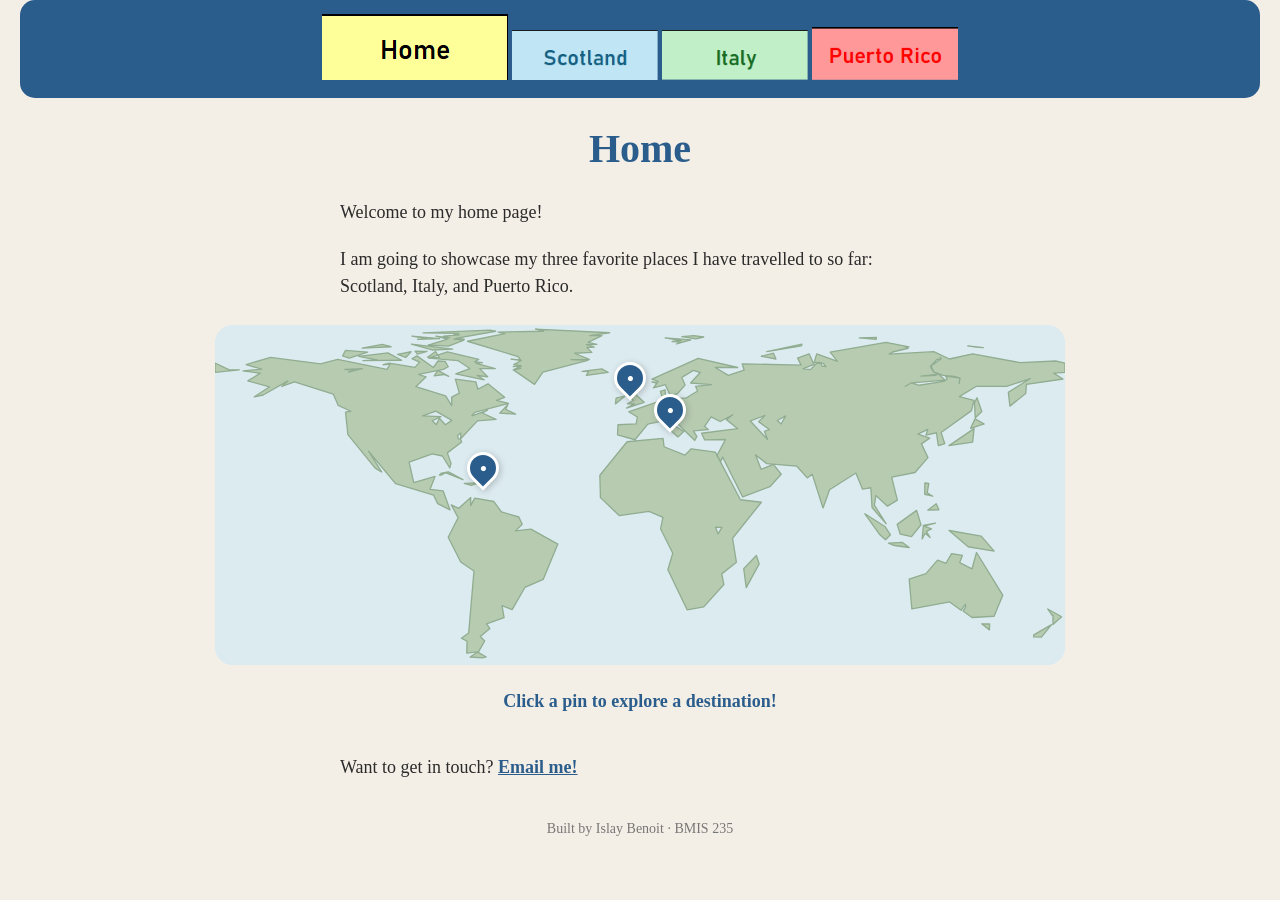
<file: index.html>
<!DOCTYPE html>
<!--
  Author: Islay Benoit
  GU username: islaybenoit10
  Course: BMIS 235 - HTML-3
-->
<html lang="en">
<head>
<meta charset="utf-8">
<meta name="author" content="Islay Benoit">
<title>Home</title>
<link rel="stylesheet" href="styles.css">
</head>

<body>

<!-- HTML: Navigation menu -->
<nav>
    <a href="index.html"><img src="img/Home.png" alt="Home"></a>
    <a href="Scotland.html"><img src="img/Scotland.png" alt="Scotland"></a>
    <a href="Italy.html"><img src="img/Italy.png" alt="Italy"></a>
    <a href="Puerto Rico.html"><img src="img/Puerto Rico.png" alt="Puerto Rico"></a>
</nav>

<h1>Home</h1>

<p>Welcome to my home page!</p>

<p>I am going to showcase my three favorite places I have travelled to so far: Scotland, Italy, and Puerto Rico.</p>

<!-- HTML: Interactive world map with three destination pins -->
<div class="showcase">

    <div class="showcase-map">

        <svg viewBox="0 0 900 360" role="img"
             aria-label="World map showing Scotland, Italy, and Puerto Rico">

            <!-- Ocean background -->
            <rect width="900" height="360" fill="#dcebf0"/>

            <!-- Geographic land outlines -->
            <path class="showcase-land" fill-rule="evenodd" d="
M 0.0,40.3 L 15.1,47.5 L 25.8,47.5 L 0.0,50.1 L 0.0,40.3 Z
M 900.0,50.1 L 887.9,51.0 L 897.9,57.2 L 859.1,62.9 L 858.4,72.5 L 841.7,85.9 L 840.0,71.3 L 863.3,56.7 L 838.0,65.0 L 806.2,64.9 L 788.1,75.8 L 803.6,79.8 L 801.0,90.7 L 768.8,113.9 L 772.7,125.7 L 766.3,127.7 L 765.7,126.9 L 763.9,114.1 L 752.8,116.5 L 754.7,110.6 L 744.3,115.5 L 756.7,119.8 L 748.0,125.9 L 754.9,140.4 L 741.2,156.2 L 716.5,161.0 L 722.5,185.4 L 712.0,191.8 L 699.9,180.5 L 698.1,190.7 L 710.7,210.5 L 695.7,193.3 L 694.4,172.3 L 685.6,173.8 L 678.6,156.7 L 650.7,174.5 L 643.8,193.7 L 632.3,157.9 L 627.1,161.9 L 616.1,149.5 L 584.3,146.8 L 572.3,137.5 L 578.2,152.8 L 591.3,147.6 L 599.5,158.0 L 587.5,171.2 L 558.7,182.1 L 537.5,139.7 L 535.6,144.2 L 531.4,138.6 L 540.4,121.2 L 518.5,121.7 L 515.2,114.6 L 553.5,109.8 L 541.5,100.2 L 548.2,95.0 L 534.9,102.2 L 525.4,97.2 L 518.3,107.3 L 522.5,110.8 L 506.5,112.1 L 510.2,117.9 L 508.0,122.3 L 483.9,98.7 L 481.0,102.7 L 496.3,112.9 L 490.2,118.5 L 471.9,102.1 L 458.3,105.0 L 444.7,121.5 L 426.2,116.3 L 426.7,105.6 L 446.0,104.7 L 447.2,97.4 L 438.0,91.9 L 474.6,79.2 L 471.5,70.2 L 476.6,68.6 L 477.2,78.1 L 498.4,77.5 L 511.0,69.9 L 508.8,64.9 L 525.9,63.1 L 503.6,61.4 L 513.8,50.3 L 506.6,48.1 L 494.2,55.4 L 497.7,63.6 L 489.6,72.8 L 482.0,74.6 L 476.9,63.2 L 464.2,66.6 L 467.9,61.7 L 462.6,60.3 L 467.8,60.8 L 469.3,59.8 L 462.7,57.4 L 511.6,35.3 L 553.5,45.0 L 529.7,45.0 L 543.5,53.4 L 560.3,47.9 L 558.2,41.1 L 620.6,42.5 L 616.8,35.0 L 629.1,30.5 L 634.1,41.7 L 622.8,46.3 L 630.3,47.3 L 636.7,40.9 L 641.5,40.4 L 642.7,43.4 L 647.0,44.1 L 644.1,40.6 L 639.9,39.6 L 634.4,39.9 L 637.1,30.6 L 659.1,38.5 L 651.3,28.8 L 710.4,18.3 L 734.8,23.1 L 730.9,23.1 L 733.9,24.6 L 717.5,28.6 L 713.7,30.9 L 761.1,28.2 L 777.6,36.0 L 802.2,30.5 L 852.8,39.9 L 890.2,38.1 L 900.0,40.3 L 900.0,50.1 Z
M 529.8,134.6 L 556.3,185.0 L 578.5,187.7 L 548.0,225.8 L 552.1,251.3 L 536.6,263.5 L 538.8,274.7 L 517.5,298.5 L 500.0,301.7 L 479.5,259.2 L 484.7,241.7 L 471.8,215.7 L 474.3,203.7 L 459.6,197.3 L 428.2,201.9 L 408.1,182.8 L 407.5,159.1 L 436.3,123.6 L 474.4,120.0 L 475.5,128.9 L 497.5,137.8 L 504.3,131.1 L 529.8,134.6 Z
M 241.5,175.6 L 248.9,195.8 L 235.8,189.1 L 231.5,180.2 L 191.2,167.9 L 162.6,133.7 L 176.4,155.6 L 169.6,151.5 L 140.7,116.0 L 138.2,92.2 L 143.8,91.3 L 130.5,85.2 L 125.2,73.1 L 84.2,60.1 L 70.6,65.1 L 77.1,59.2 L 51.0,74.1 L 41.6,76.0 L 57.9,65.4 L 34.7,59.2 L 48.0,51.1 L 29.7,48.6 L 49.5,46.7 L 32.9,41.9 L 58.8,34.3 L 111.8,41.2 L 129.9,36.3 L 182.0,47.0 L 185.6,41.3 L 178.0,42.1 L 184.5,40.4 L 211.7,44.9 L 216.6,39.3 L 208.5,35.7 L 213.8,32.7 L 231.3,45.0 L 236.1,38.1 L 243.6,38.5 L 247.0,44.2 L 241.6,47.0 L 215.5,52.3 L 223.4,55.0 L 212.6,65.3 L 244.2,75.1 L 250.6,85.3 L 250.6,76.4 L 258.7,72.1 L 254.5,57.3 L 276.2,60.2 L 278.3,68.0 L 289.1,62.3 L 306.7,76.6 L 298.1,79.9 L 310.8,82.9 L 275.0,92.5 L 272.0,96.1 L 288.5,90.3 L 283.0,93.2 L 297.6,99.9 L 277.9,101.5 L 260.1,120.5 L 260.3,114.4 L 256.9,116.7 L 257.5,120.2 L 260.0,121.0 L 261.2,123.9 L 246.0,135.4 L 249.9,146.5 L 248.6,151.2 L 240.8,138.7 L 230.0,136.5 L 205.5,145.3 L 210.4,166.9 L 233.0,160.3 L 227.7,174.0 L 241.5,175.6 Z
M 266.6,347.4 L 266.9,334.9 L 260.9,331.6 L 268.6,326.1 L 274.2,260.4 L 260.2,250.9 L 246.9,224.7 L 257.4,204.1 L 250.2,190.4 L 258.1,194.1 L 270.8,182.6 L 270.7,191.2 L 275.0,183.3 L 295.3,186.9 L 303.3,197.9 L 321.7,203.3 L 325.3,211.0 L 318.2,218.0 L 334.5,216.2 L 363.0,232.0 L 347.5,269.4 L 328.1,277.9 L 314.6,301.3 L 303.9,297.2 L 306.1,309.9 L 287.5,316.5 L 291.0,321.3 L 280.9,329.9 L 285.6,334.6 L 279.1,345.8 L 266.6,347.4 Z
M 824.9,308.4 L 801.5,309.7 L 792.1,302.8 L 794.9,298.5 L 794.4,295.7 L 789.9,302.1 L 777.9,293.2 L 737.8,300.5 L 735.0,269.0 L 752.8,263.2 L 765.0,249.0 L 774.0,252.3 L 779.9,242.0 L 791.4,243.9 L 788.5,251.6 L 801.5,258.3 L 806.3,240.9 L 834.1,286.1 L 824.9,308.4 Z
M 338.3,62.9 L 316.3,47.8 L 324.1,45.7 L 315.8,47.6 L 324.4,43.2 L 315.8,44.1 L 324.2,43.0 L 316.3,42.0 L 324.4,37.6 L 313.5,36.1 L 323.6,36.9 L 320.7,33.4 L 267.3,17.2 L 307.0,9.2 L 299.7,7.5 L 347.8,6.6 L 339.3,4.3 L 417.8,8.2 L 396.8,11.2 L 409.7,11.3 L 395.0,18.4 L 404.3,20.6 L 393.2,20.9 L 401.6,23.4 L 393.7,23.8 L 399.0,29.0 L 380.7,29.9 L 396.3,36.5 L 376.9,36.6 L 394.7,37.5 L 347.2,50.0 L 338.3,62.9 Z
M 825.0,239.4 L 797.4,234.8 L 777.3,217.6 L 811.3,223.6 L 825.0,239.4 Z
M 737.5,224.1 L 725.6,221.5 L 722.3,211.1 L 742.9,196.3 L 747.5,211.5 L 737.5,224.1 Z
M 562.5,278.1 L 559.8,258.0 L 573.2,244.1 L 576.2,252.9 L 562.5,278.1 Z
M 285.0,58.0 L 254.9,51.8 L 269.9,46.1 L 257.5,37.8 L 226.2,35.0 L 246.1,28.4 L 279.3,36.4 L 274.8,38.9 L 283.2,39.8 L 276.5,40.7 L 296.8,46.2 L 280.2,46.2 L 288.7,54.8 L 277.5,53.5 L 285.0,58.0 Z
M 710.0,227.4 L 704.0,222.1 L 688.1,199.9 L 709.3,213.3 L 715.2,222.1 L 710.0,227.4 Z
M 802.2,124.1 L 777.2,127.7 L 803.7,109.7 L 802.2,124.1 Z
M 197.5,37.3 L 156.6,37.7 L 171.4,36.9 L 152.2,33.3 L 183.1,29.5 L 197.5,37.3 Z
M 454.4,81.9 L 435.7,88.0 L 444.1,83.6 L 436.7,83.4 L 443.3,79.7 L 435.5,74.8 L 437.5,66.4 L 454.4,81.9 Z
M 220.3,8.4 L 291.1,5.5 L 297.2,6.6 L 254.9,14.2 L 263.9,15.0 L 252.8,14.9 L 263.6,16.1 L 247.3,22.3 L 225.8,21.2 L 246.3,15.0 L 233.8,11.8 L 248.5,13.7 L 242.0,11.8 L 258.9,10.4 L 252.6,10.4 L 257.9,8.9 L 220.3,8.4 Z
M 748.7,226.6 L 750.1,212.2 L 762.9,209.7 L 750.8,212.9 L 758.6,215.9 L 753.2,218.6 L 757.2,225.1 L 751.9,220.6 L 748.7,226.6 Z
M 875.0,330.4 L 866.7,330.3 L 867.0,328.1 L 885.8,317.2 L 875.0,330.4 Z
M 735.0,235.6 L 719.6,233.5 L 713.0,231.0 L 727.6,230.1 L 735.0,235.6 Z
M 887.3,317.2 L 887.3,307.3 L 886.2,307.2 L 881.7,300.7 L 896.4,308.9 L 887.3,317.2 Z
M 318.4,94.3 L 301.5,93.4 L 310.2,84.0 L 307.8,89.3 L 318.4,94.3 Z
M 262.5,163.8 L 245.3,156.9 L 243.1,156.8 L 239.9,158.8 L 237.6,158.9 L 239.9,156.8 L 247.1,155.6 L 262.5,163.8 Z
M 760.0,181.3 L 751.5,179.2 L 751.6,167.3 L 755.8,167.7 L 754.1,177.7 L 760.0,181.3 Z
M 416.3,50.2 L 393.2,53.4 L 395.8,49.2 L 388.7,49.1 L 409.5,46.5 L 416.3,50.2 Z
M 766.5,195.6 L 754.7,196.1 L 763.6,189.2 L 766.5,195.6 Z
M 434.6,75.0 L 424.0,83.5 L 424.7,77.4 L 434.6,75.0 Z
M 814.5,104.8 L 800.0,109.4 L 804.8,99.4 L 814.5,104.8 Z
M 805.0,98.3 L 804.1,82.3 L 806.8,77.0 L 811.9,91.5 L 805.0,98.3 Z
M 279.2,167.1 L 271.4,169.7 L 263.8,167.6 L 279.2,167.1 Z
M 161.7,28.8 L 142.2,35.0 L 135.0,32.8 L 138.2,26.8 L 161.7,28.8 Z
M 820.0,322.8 L 811.7,316.4 L 820.2,316.6 L 820.0,322.8 Z
M 230.7,26.5 L 208.0,20.2 L 251.6,25.5 L 230.7,26.5 Z
M 287.2,351.5 L 283.2,352.4 L 270.1,351.5 L 278.1,346.3 L 287.2,351.5 Z
M 621.0,22.1 L 584.2,28.2 L 621.5,20.3 L 621.0,22.1 Z
M 247.5,54.3 L 242.5,52.4 L 232.1,53.9 L 236.0,48.1 L 247.5,54.3 Z
M 186.4,23.0 L 155.8,24.5 L 177.2,20.6 L 186.4,23.0 Z
M 214.5,15.1 L 224.2,14.5 L 208.5,11.7 L 237.8,14.4 L 214.5,15.1 Z
M 488.6,20.1 L 492.5,17.8 L 484.0,17.5 L 493.5,16.5 L 476.7,13.7 L 503.8,15.7 L 488.6,20.1 Z
M 237.5,34.5 L 232.5,34.7 L 225.0,34.1 L 233.6,28.1 L 237.5,34.5 Z
M 207.6,28.3 L 202.0,34.4 L 193.3,31.0 L 207.6,28.3 Z
M 594.0,36.0 L 578.5,33.1 L 591.3,29.8 L 594.0,36.0 Z
M 214.3,30.8 L 211.8,27.7 L 224.5,27.9 L 214.3,30.8 Z
M 806.0,23.3 L 797.0,22.1 L 813.5,23.9 L 806.0,23.3 Z
M 700.0,15.3 L 682.2,13.7 L 700.3,13.1 L 700.0,15.3 Z
M 517.5,12.7 L 509.1,14.6 L 494.3,12.3 L 507.0,11.3 L 517.5,12.7 Z
M 585.1,121.3 L 566.8,101.6 L 582.3,95.8 L 575.6,102.3 L 586.9,110.7 L 581.7,112.6 L 585.1,121.3 Z
M 234.4,105.7 L 230.0,101.4 L 239.3,97.1 L 219.7,96.2 L 233.9,91.2 L 250.8,101.0 L 244.0,105.7 L 237.5,98.8 L 234.4,105.7 Z
M 532.6,221.2 L 530.0,214.1 L 536.8,214.2 L 532.6,221.2 Z
M 604.3,96.3 L 599.4,104.8 L 595.4,101.1 L 604.3,96.3 Z
M 141.3,49.9 L 146.9,47.6 L 137.6,47.1 L 156.0,46.1 L 141.3,49.9 Z
M 771.8,59.7 L 745.5,63.8 L 737.4,61.2 L 730.9,64.9 L 737.4,61.2 L 773.1,58.4 L 766.1,51.9 L 763.2,53.2 L 747.5,54.2 L 765.4,52.1 L 761.0,50.0 L 757.4,44.0 L 764.4,36.6 L 768.9,35.7 L 768.2,34.2 L 769.0,35.7 L 758.2,43.4 L 761.1,49.6 L 770.8,53.4 L 783.0,54.4 L 788.9,56.2 L 787.8,62.0 L 788.8,56.3 L 773.6,54.2 L 775.2,57.2 L 771.8,59.7 Z
            "/>

        </svg>

        <!-- Three location pins only -->
        <button type="button"
                class="showcase-pin showcase-scotland"
                data-place="Scotland"
                aria-label="Scotland">●</button>

        <button type="button"
                class="showcase-pin showcase-italy"
                data-place="Italy"
                aria-label="Italy">●</button>

        <button type="button"
                class="showcase-pin showcase-puerto-rico"
                data-place="Puerto Rico"
                aria-label="Puerto Rico">●</button>

    </div>

    <div class="showcase-result" aria-live="polite">
        Click a pin to explore a destination!
    </div>

    <style>
    /* CSS: Styles only the interactive map */

    .showcase {
        width: 100%;
        max-width: 850px;
        margin: 25px auto;
        font-family: Georgia, serif;
    }

    .showcase-map {
        position: relative;
        width: 100%;
        overflow: hidden;
        border-radius: 18px;
        background: #dcebf0;
    }

    .showcase-map svg {
        display: block;
        width: 100%;
        height: auto;
    }

    .showcase-land {
        fill: #b7cbb1;
        stroke: #91ad91;
        stroke-width: 1.4;
        stroke-linejoin: round;
    }

    .showcase-pin {
        position: absolute;
        width: 32px;
        height: 32px;
        padding: 0;
        border: 3px solid white;
        border-radius: 50% 50% 50% 0;
        background: #2b5d8c;
        color: white;
        font-size: 12px;
        cursor: pointer;
        transform: translate(-50%, -100%) rotate(-45deg);
        box-shadow: 0 2px 6px #5555;
    }

    .showcase-pin:hover {
        background: #d49b42;
    }

    .showcase-pin:focus-visible {
        outline: 3px solid #d49b42;
        outline-offset: 4px;
    }

    /* Pin positions use the map's longitude and latitude */
    .showcase-scotland {
        left: 48.8%;
        top: 20.3%;
    }

    .showcase-italy {
        left: 53.5%;
        top: 29.7%;
    }

    .showcase-puerto-rico {
        left: 31.5%;
        top: 46.8%;
    }

    .showcase-result {
        box-sizing: border-box;
        width: 100%;
        min-height: 52px;
        margin-top: 12px;
        padding: 14px;
        border-radius: 12px;
        background: #f4efe6;
        color: #2b5d8c;
        text-align: center;
        font-size: 18px;
        font-weight: bold;
    }
    </style>

    <script>
    // JavaScript: Displays the destination when a pin is clicked

    document.querySelectorAll(".showcase .showcase-pin")
        .forEach(function(pin) {

            pin.addEventListener("click", function() {

                document.querySelector(".showcase-result").textContent =
                    "✈ " + pin.dataset.place;

            });

        });
    </script>

</div>

<!-- Email link -->
<p>Want to get in touch?
<a href="ibenoit@zagmail.gonzaga.edu">Email me!</a></p>

<footer>Built by Islay Benoit &middot; BMIS 235</footer>

</body>
</html>
</file>
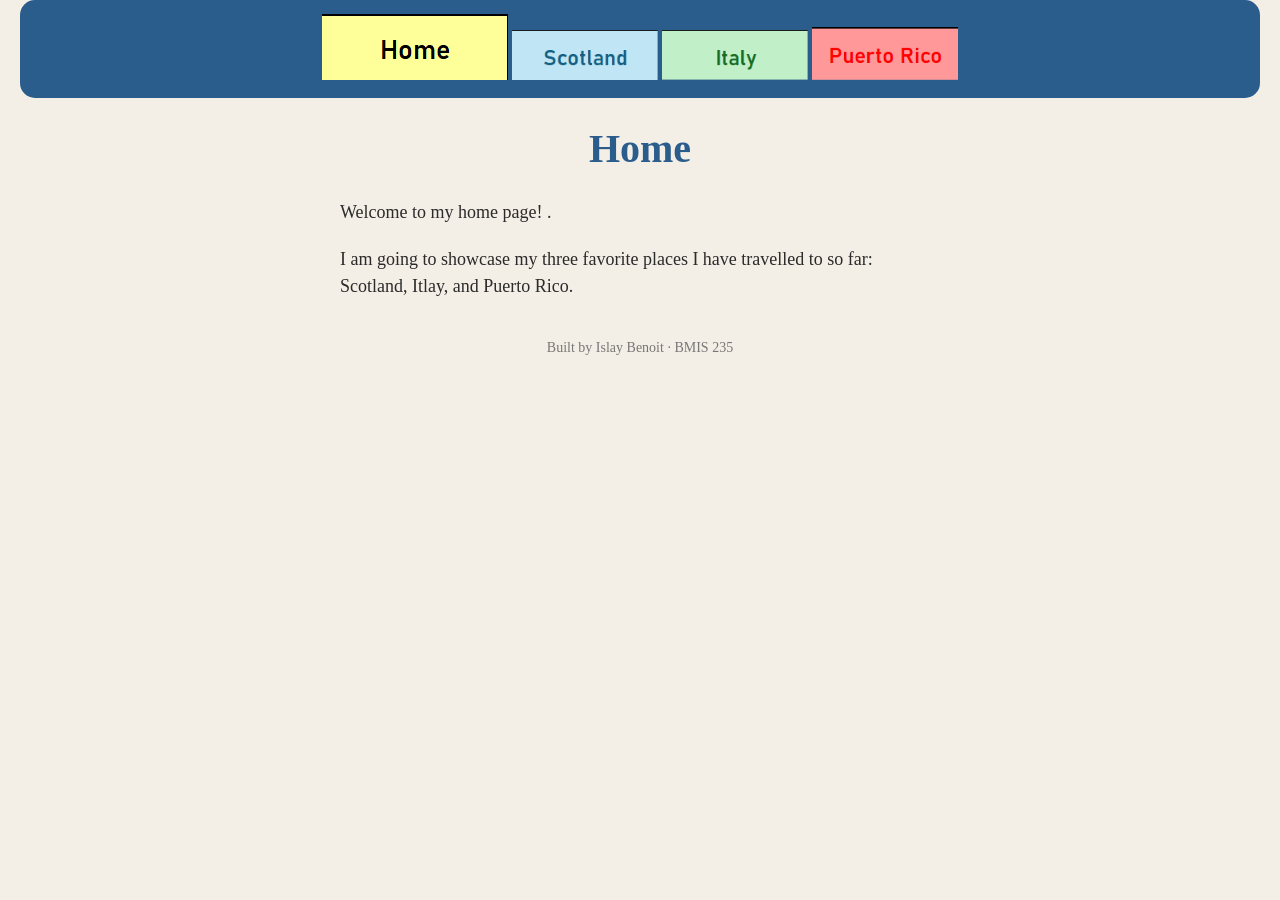
<file: Home.html>
<!DOCTYPE html>
<!--
  Author: Islay Benoit
  GU username: islaybenoit10
  Course: BMIS 235 - HTML-3
-->
<html lang="en">
<head>
<meta charset="utf-8">
<meta name="author" content="Islay Benoit">
<title>Home</title>

<!-- this one line connects the page to the stylesheet -->
<link rel="stylesheet" href="styles.css">
</head>
<body>

<!-- ===== MENU ============================================================
     The menu is four links. Each link wraps an image instead of words.
     Build it once on this page, check that every link works,
     then copy the whole <nav> block and paste it over the menu on the
     other three pages, so every page has the exact same menu.
     ===================================================================== -->
<nav>
    <a href="Home.html"><img src="img/Home.png" alt="Home"></a>
    <a href="Scotland.html"><img src="img/Scotland.png" alt="Scotland"></a>
    <a href="Itlay.html"><img src="img/Italy.png" alt="Italy"></a>
    <a href="Puerto Rico.html"><img src="img/Puerto Rico.png" alt="Puerto Rico"></a>
</nav>

<h1>Home</h1>
<p>Welcome to my home page! .</p>
<p> I am going to showcase my three favorite places I have travelled to so far: Scotland, Itlay, and Puerto Rico.</p>

<!-- ===== SHOWCASE ======================================================
     This box is empty on purpose. In Part 7 you paste an interactive
     graphic BETWEEN the opening <div> and the closing </div> below.
     ===================================================================== -->
<div class="showcase"></div>

<!-- Footer: fill in your name -->
<footer>Built by Islay Benoit &middot; BMIS 235</footer>

</body>
</html>
</file>
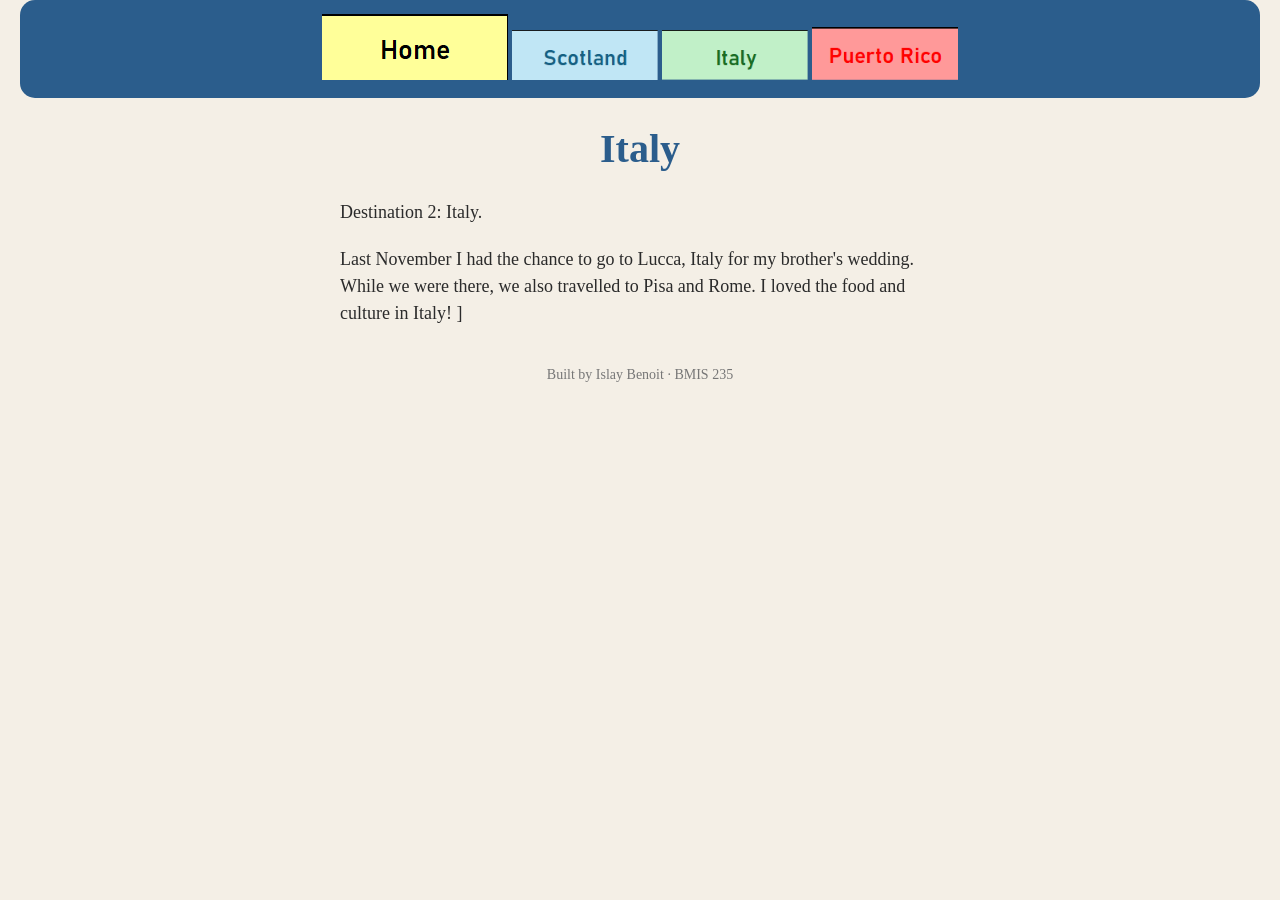
<file: Italy.html>
<!DOCTYPE html>
<!--
  Author: Islay Benoit
  GU username: islaybenoit10
  Course: BMIS 235 - HTML-3
-->
<html lang="en">
<head>
<meta charset="utf-8">
<meta name="author" content="Islay Benoit">
<title>Italy</title>

<link rel="stylesheet" href="styles.css">
</head>
<body>

<nav>
    <a href="index.html"><img src="img/Home.png" alt="Home"></a>
    <a href="Scotland.html"><img src="img/Scotland.png" alt="Scotland"></a>
    <a href="Italy.html"><img src="img/Italy.png" alt="Italy"></a>
    <a href="Puerto Rico.html"><img src="img/Puerto Rico.png" alt="Puerto Rico"></a>
</nav>

<h1>Italy</h1>
<p>Destination 2: Italy.</p>

<p>Last November I had the chance to go to Lucca, Italy for my brother's wedding. While we were there, we also travelled to Pisa and Rome. I loved the food and culture in Italy! ]</p>

<footer>Built by Islay Benoit &middot; BMIS 235</footer>

</body>
</html>
</file>
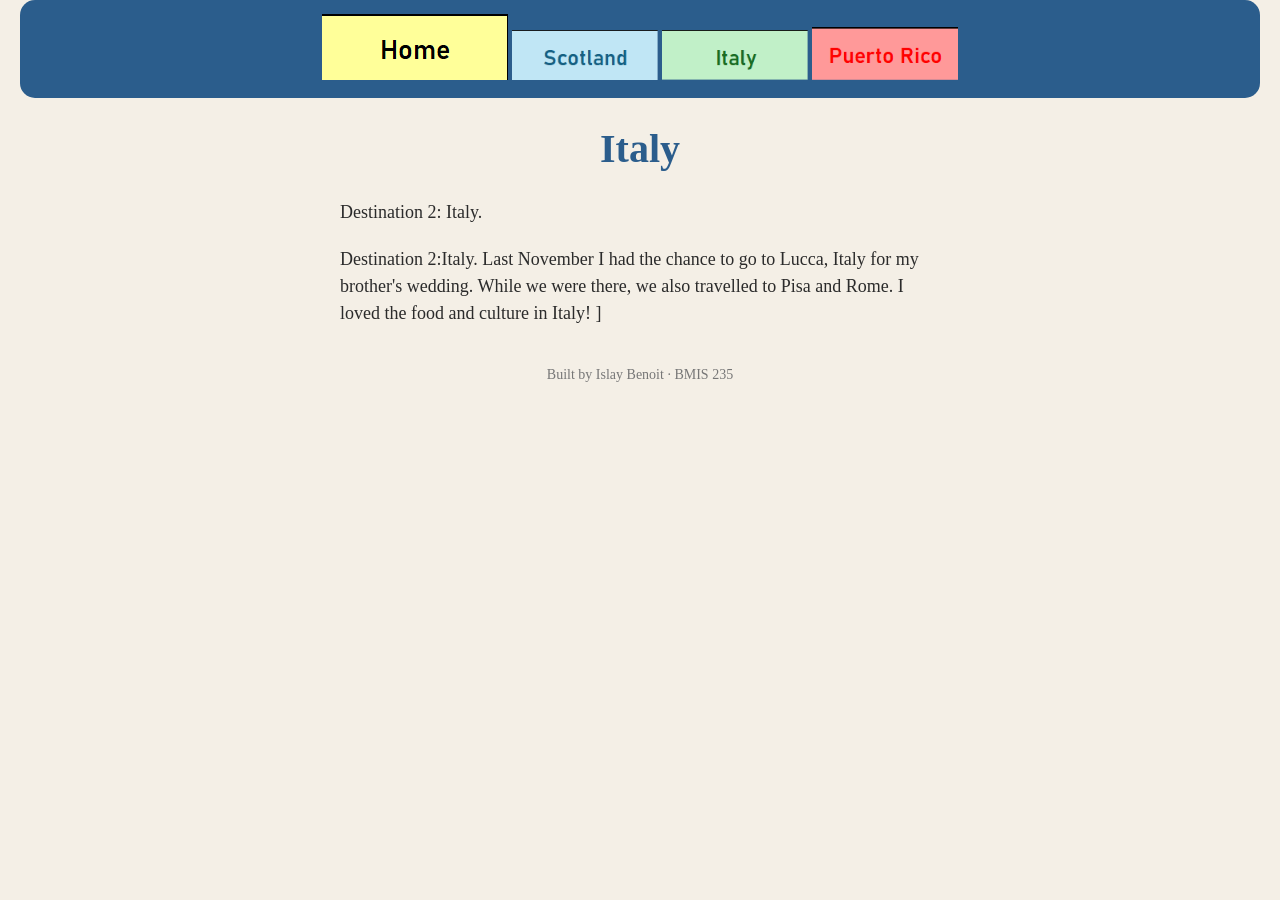
<file: Itlay.html>
<!DOCTYPE html>
<!--
  Author: Islay Benoit
  GU username: islaybenoit10
  Course: BMIS 235 - HTML-3
-->
<html lang="en">
<head>
<meta charset="utf-8">
<meta name="author" content="Islay Benoit">
<title>Italy</title>

<link rel="stylesheet" href="styles.css">
</head>
<body>

<nav>
    <a href="index.html"><img src="img/Home.png" alt="Home"></a>
    <a href="Scotland.html"><img src="img/Scotland.png" alt="Scotland"></a>
    <a href="Italy.html"><img src="img/Italy.png" alt="Italy"></a>
    <a href="Puerto Rico.html"><img src="img/Puerto Rico.png" alt="Puerto Rico"></a>
</nav>

<h1>Italy</h1>
<p>Destination 2: Italy.</p>

<p>Destination 2:Italy. Last November I had the chance to go to Lucca, Italy for my brother's wedding. While we were there, we also travelled to Pisa and Rome. I loved the food and culture in Italy! ]</p>

<footer>Built by Islay Benoit &middot; BMIS 235</footer>

</body>
</html>
</file>
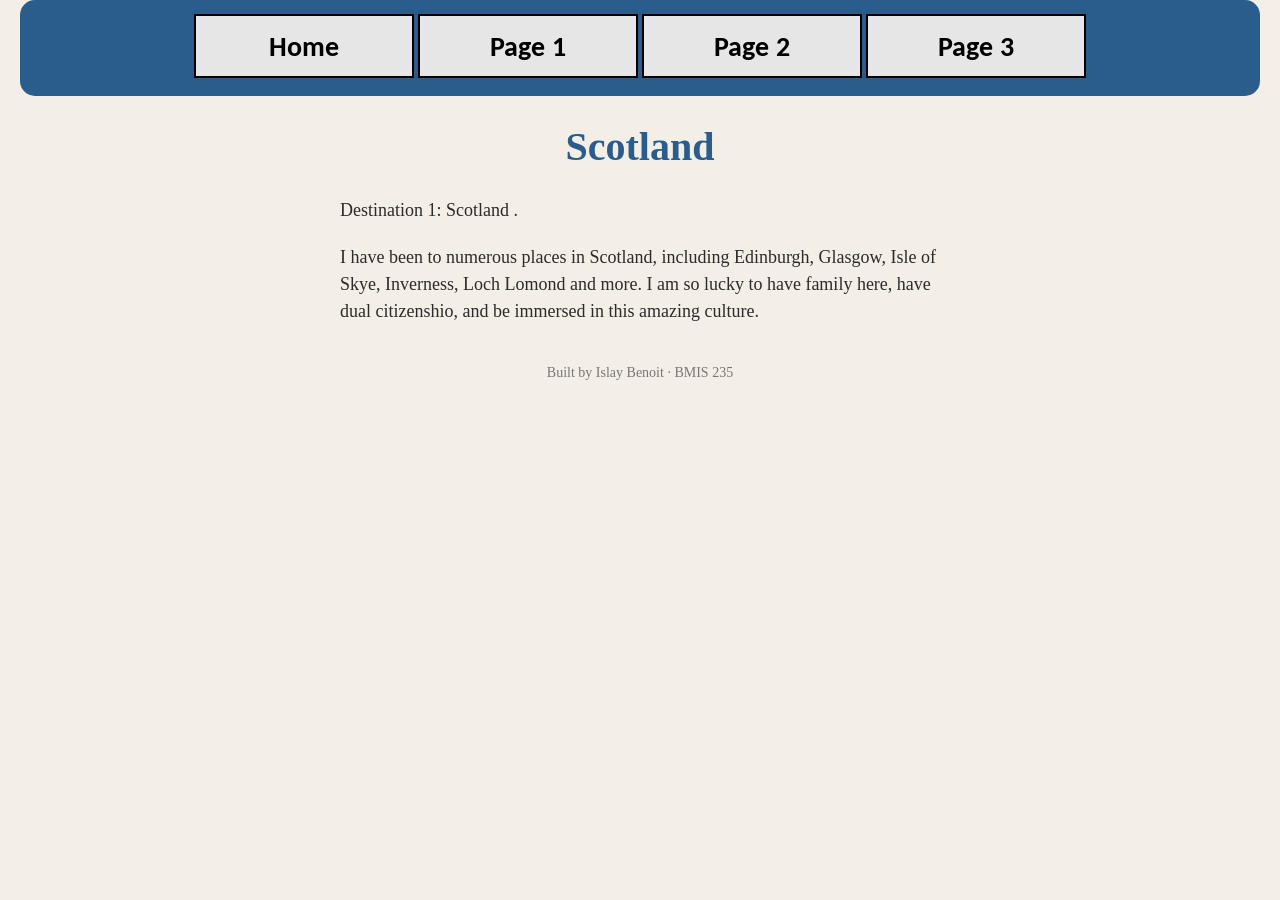
<file: page1.html>
<!DOCTYPE html>
<!--
  Author: Islay Benoit
  GU username: islaybenoit10
  Course: BMIS 235 - HTML-3
-->
<html lang="en">
<head>
<meta charset="utf-8">
<meta name="author" content="Islay Benoit">
<title>Scotland</title>

<!-- this one line connects the page to the stylesheet -->
<link rel="stylesheet" href="styles.css">
</head>
<body>

<!-- ===== MENU ============================================================
     The menu is four links. Each link wraps an image instead of words.
     Build it once on this page, check that every link works,
     then copy the whole <nav> block and paste it over the menu on the
     other three pages, so every page has the exact same menu.
     ===================================================================== -->
<nav>
    <a href="index.html"><img src="img/home.png" alt="Home"></a>
    <a href="page1.html"><img src="img/page1.png" alt="Page 1"></a>
    <a href="page2.html"><img src="img/page2.png" alt="Page 2"></a>
    <a href="page3.html"><img src="img/page3.png" alt="Page 3"></a>
</nav>

<h1>Scotland</h1>
<p>Destination 1: Scotland .</p>
<p>I have been to numerous places in Scotland, including Edinburgh, Glasgow, Isle of Skye, Inverness, Loch Lomond and more. I am so lucky to have family here, have dual citizenshio, and be immersed in this amazing culture.</p>

<!-- Footer: fill in your name -->
<footer>Built by Islay Benoit &middot; BMIS 235</footer>

</body>
</html>
</file>
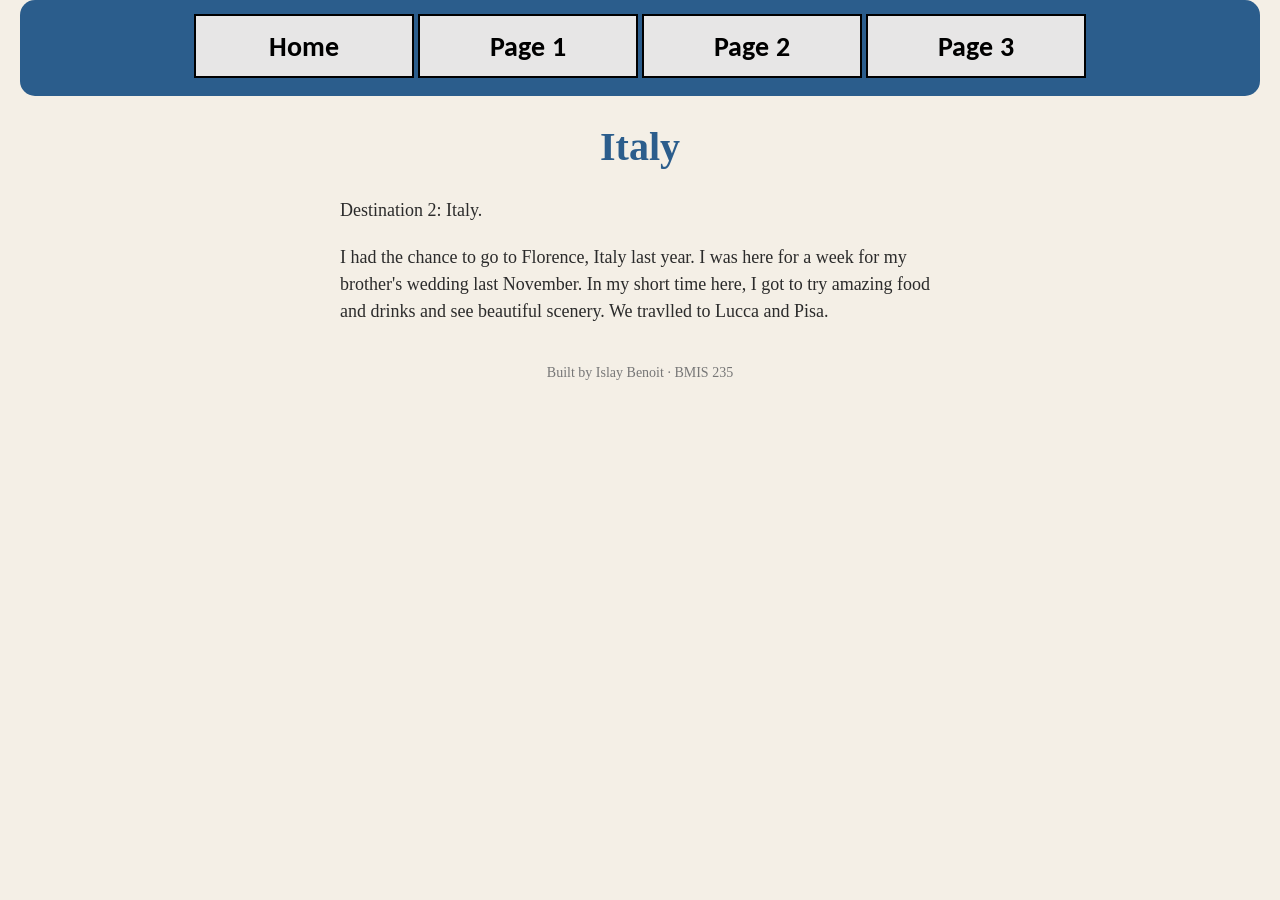
<file: page2.html>
<!DOCTYPE html>
<!--
  Author: Islay Benoit
  GU username: islaybenoit10
  Course: BMIS 235 - HTML-3
-->
<html lang="en">
<head>
<meta charset="utf-8">
<meta name="author" content="Islay Benoit">
<title>Italy</title>

<!-- this one line connects the page to the stylesheet -->
<link rel="stylesheet" href="styles.css">
</head>
<body>

<!-- ===== MENU ============================================================
     The menu is four links. Each link wraps an image instead of words.
     Build it once on this page, check that every link works,
     then copy the whole <nav> block and paste it over the menu on the
     other three pages, so every page has the exact same menu.
     ===================================================================== -->
<nav>
    <a href="index.html"><img src="img/home.png" alt="Home"></a>
    <a href="page1.html"><img src="img/page1.png" alt="Page 1"></a>
    <a href="page2.html"><img src="img/page2.png" alt="Page 2"></a>
    <a href="page3.html"><img src="img/page3.png" alt="Page 3"></a>
</nav>

<h1>Italy</h1>
<p>Destination 2: Italy.</p>
<p>I had the chance to go to Florence, Italy last year. I was here for a week for my brother's wedding last November. In my short time here, I got to try amazing food and drinks and see beautiful scenery. We travlled to Lucca and Pisa.</p>

<!-- Footer: fill in your name -->
<footer>Built by Islay Benoit &middot; BMIS 235</footer>

</body>
</html>
</file>
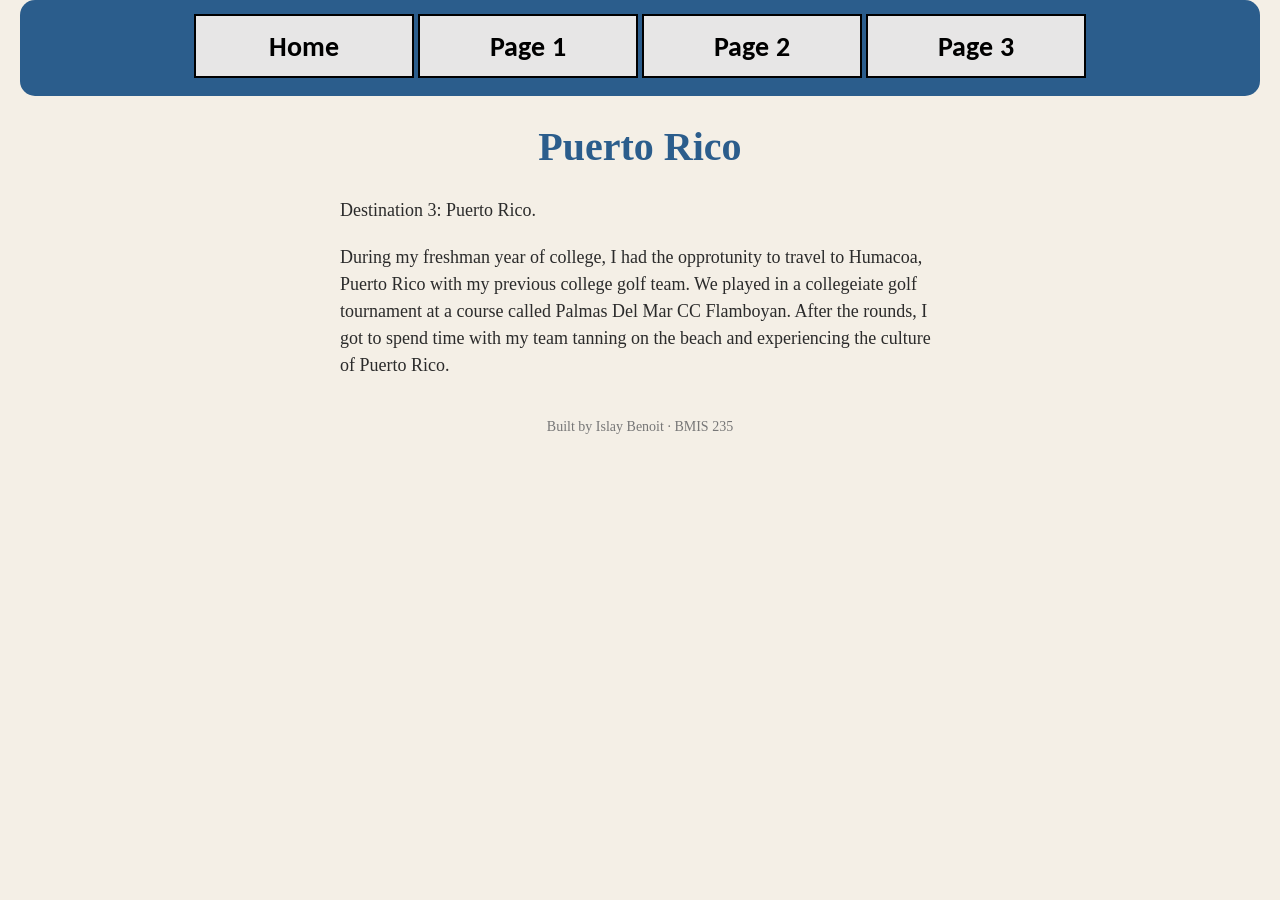
<file: page3.html>
<!DOCTYPE html>
<!--
  Author: Islay Benoit
  GU username: islaybenoit10
  Course: BMIS 235 - HTML-3
-->
<html lang="en">
<head>
<meta charset="utf-8">
<meta name="author" content="Islay Benoit">
<title>Puerto Rico</title>

  <link rel="stylesheet" href="styles.css">
</head>
<body>

<!-- ===== MENU ============================================================
     The menu is four links. Each link wraps an image instead of words.
     Build it once on this page, check that every link works,
     then copy the whole <nav> block and paste it over the menu on the
     other three pages, so every page has the exact same menu.
     ===================================================================== -->
<nav>
    <a href="index.html"><img src="img/home.png" alt="Home"></a>
    <a href="page1.html"><img src="img/page1.png" alt="Page 1"></a>
    <a href="page2.html"><img src="img/page2.png" alt="Page 2"></a>
    <a href="page3.html"><img src="img/page3.png" alt="Page 3"></a>
</nav>

<h1>Puerto Rico</h1>
<p>Destination 3: Puerto Rico.</p>
<p>During my freshman year of college, I had the opprotunity to travel to Humacoa, Puerto Rico with my previous college golf team. We played in a collegeiate golf tournament at a course called Palmas Del Mar CC Flamboyan. After the rounds, I got to spend time with my team tanning on the beach and experiencing the culture of Puerto Rico.</p>

<!-- Footer: fill in your name -->
<footer>Built by Islay Benoit &middot; BMIS 235</footer>

</body>
</html>
</file>
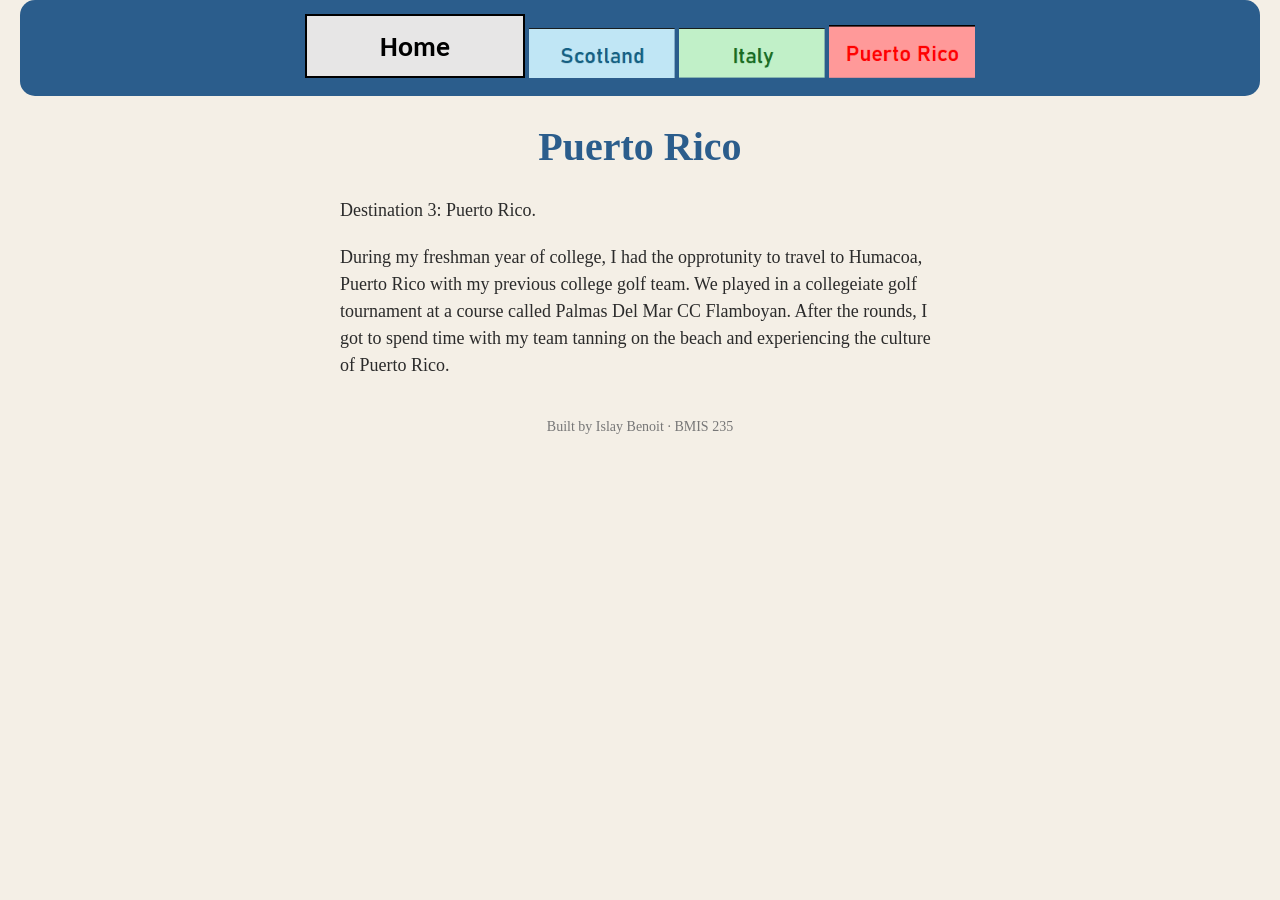
<file: Puerto Rico.html>
<!DOCTYPE html>
<!--
  Author: Islay Benoit
  GU username: islaybenoit10
  Course: BMIS 235 - HTML-3
-->
<html lang="en">
<head>
<meta charset="utf-8">
<meta name="author" content="Islay Benoit">
<title>Puerto Rico</title>

  <link rel="stylesheet" href="styles.css">
</head>
<body>

<!-- ===== MENU ============================================================
     The menu is four links. Each link wraps an image instead of words.
     Build it once on this page, check that every link works,
     then copy the whole <nav> block and paste it over the menu on the
     other three pages, so every page has the exact same menu.
     ===================================================================== -->
<nav>
    <a href="index.html"><img src="img/home.png" alt="Home"></a>
    <a href="Scotland.html"><img src="img/Scotland.png" alt="Scotland"></a>
    <a href="Italy.html"><img src="img/Italy.png" alt="Italy"></a>
    <a href="Puerto Rico.html"><img src="img/Puerto Rico.png" alt="Puerto Rico"></a>
</nav>

<h1>Puerto Rico</h1>
<p>Destination 3: Puerto Rico.</p>
<p>During my freshman year of college, I had the opprotunity to travel to Humacoa, Puerto Rico with my previous college golf team. We played in a collegeiate golf tournament at a course called Palmas Del Mar CC Flamboyan. After the rounds, I got to spend time with my team tanning on the beach and experiencing the culture of Puerto Rico.</p>

<!-- Footer: fill in your name -->
<footer>Built by Islay Benoit &middot; BMIS 235</footer>

</body>
</html>
</file>
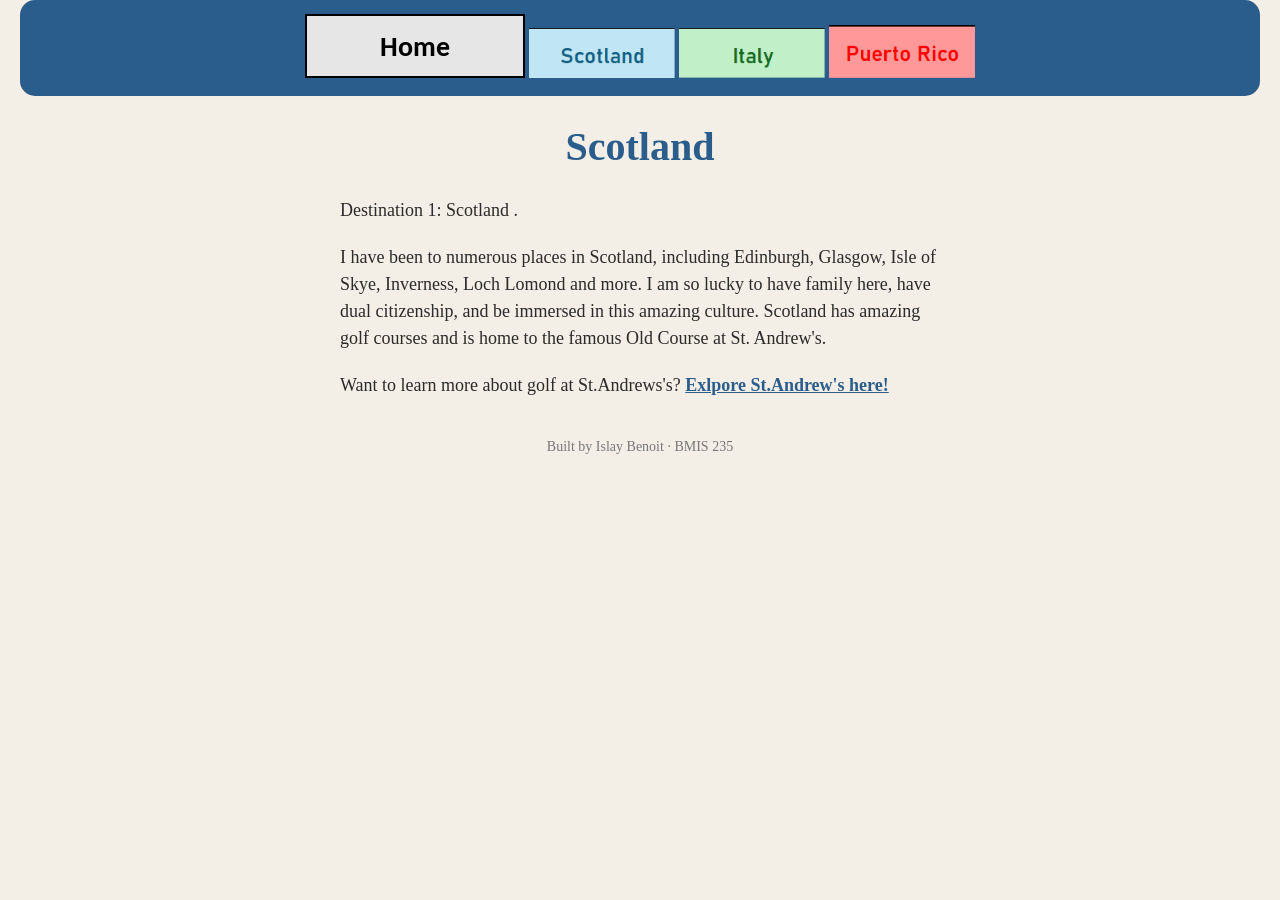
<file: Scotland.html>
<!DOCTYPE html>
<!--
  Author: Islay Benoit
  GU username: islaybenoit10
  Course: BMIS 235 - HTML-3
-->
<html lang="en">
<head>
<meta charset="utf-8">
<meta name="author" content="Islay Benoit">
<title>Scotland</title>

<!-- this one line connects the page to the stylesheet -->
<link rel="stylesheet" href="styles.css">
</head>
<body>

<!-- ===== MENU ============================================================
     The menu is four links. Each link wraps an image instead of words.
     Build it once on this page, check that every link works,
     then copy the whole <nav> block and paste it over the menu on the
     other three pages, so every page has the exact same menu.
     ===================================================================== -->
<nav>
    <a href="index.html"><img src="img/home.png" alt="Home"></a>
    <a href="Scotland.html"><img src="img/Scotland.png" alt="Scotland"></a>
    <a href="Italy.html"><img src="img/Italy.png" alt="Italy"></a>
    <a href="Puerto Rico.html"><img src="img/Puerto Rico.png" alt="Puerto Rico"></a>
</nav>

<h1>Scotland</h1>
<p>Destination 1: Scotland .</p>
<p>I have been to numerous places in Scotland, including Edinburgh, Glasgow, Isle of Skye, Inverness, Loch Lomond and more. I am so lucky to have family here, have dual citizenship, and be immersed in this amazing culture. Scotland has amazing golf courses and is home to the famous Old Course at St. Andrew's. </p>

  <p> Want to learn more about golf at St.Andrews's?
  <a href= "https://standrews.com/homepage"> Exlpore St.Andrew's here! </a></p>

<!-- Footer: fill in your name -->
<footer>Built by Islay Benoit &middot; BMIS 235</footer>

</body>
</html>
</file>
<file: styles.css>
/* =====================================================================
   styles.css  ·  YOUR BRAND
   ---------------------------------------------------------------------
   This one file is your brand guide. Every page that links to it gets
   the same font, the same colors and the same spacing.
   Change a color here once, and every page changes.

   Use the same font and colors you picked for your Excel menu images,
   so the menu and the pages look like one brand.
   ===================================================================== */

body {
    font-family: Georgia, "Times New Roman", serif;
    background-color: #f4efe6;
    color: #2b2b2b;
    margin: 0;
    padding: 0 20px 40px 20px;
}

/* the menu at the top of every page */
nav {
    background-color: #2b5d8c;
    padding: 14px;
    text-align: center;
    border-radius: 15px;
}
}

/* every image inside the menu is forced to the same height.
   If your images still look different sizes, their WIDTHS are
   different: go back to Excel and make every cell the same size. */
nav img {
    height: 50px;
    margin: 4px;
    vertical-align: middle;
}

/* no underline or border around the image links */
nav a {
    text-decoration: none;
}

h1 {
    color: #2b5d8c;
    text-align: center;
    font-size: 40px;
}

p {
    max-width: 600px;
    margin: 20px auto;
    font-size: 18px;
    line-height: 1.5;
}

footer {
    text-align: center;
    font-size: 14px;
    color: #777777;
    margin-top: 40px;
}


nav img:hover {
    transform: scale(1.1);
    transition: transform 0.2s ease;
}

/* styles all links across the website */
a {
    color: #2b5d8c;
    font-weight: bold;
}

a:hover {
    color: #d49b42;
}
</file>
